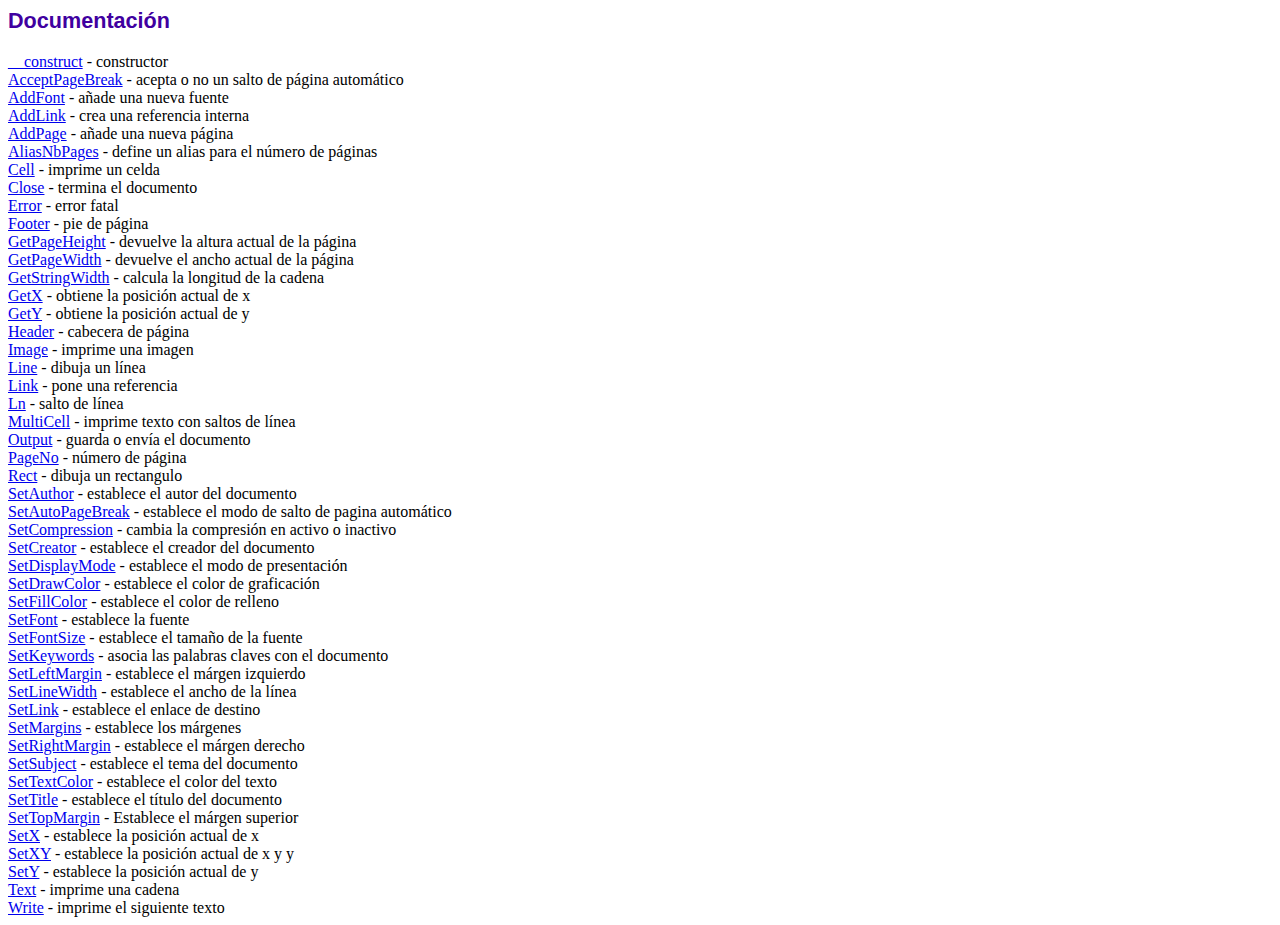
<file: admin/php-bd/fpdf186/doc/index.htm>
<!DOCTYPE html PUBLIC "-//W3C//DTD HTML 4.01 Transitional//EN">
<html>
<head>
<meta http-equiv="Content-Type" content="text/html; charset=UTF-8">
<title>Documentación</title>
<link type="text/css" rel="stylesheet" href="../fpdf.css">
</head>
<body>
<h1>Documentación</h1>
<a href="__construct.htm">__construct</a> - constructor<br>
<a href="acceptpagebreak.htm">AcceptPageBreak</a> - acepta o no un salto de página automático<br>
<a href="addfont.htm">AddFont</a> - añade una nueva fuente<br>
<a href="addlink.htm">AddLink</a> - crea una referencia interna<br>
<a href="addpage.htm">AddPage</a> - añade una nueva página<br>
<a href="aliasnbpages.htm">AliasNbPages</a> - define un alias para el número de páginas<br>
<a href="cell.htm">Cell</a> - imprime un celda<br>
<a href="close.htm">Close</a> - termina el documento<br>
<a href="error.htm">Error</a> - error fatal<br>
<a href="footer.htm">Footer</a> - pie de página<br>
<a href="getpageheight.htm">GetPageHeight</a> - devuelve la altura actual de la página<br>
<a href="getpagewidth.htm">GetPageWidth</a> - devuelve el ancho actual de la página<br>
<a href="getstringwidth.htm">GetStringWidth</a> - calcula la longitud de la cadena<br>
<a href="getx.htm">GetX</a> - obtiene la posición actual de x<br>
<a href="gety.htm">GetY</a> - obtiene la posición actual de y<br>
<a href="header.htm">Header</a> - cabecera de página<br>
<a href="image.htm">Image</a> - imprime una imagen<br>
<a href="line.htm">Line</a> - dibuja un línea<br>
<a href="link.htm">Link</a> - pone una referencia<br>
<a href="ln.htm">Ln</a> - salto de línea<br>
<a href="multicell.htm">MultiCell</a> - imprime texto con saltos de línea<br>
<a href="output.htm">Output</a> - guarda o envía el documento<br>
<a href="pageno.htm">PageNo</a> - número de página<br>
<a href="rect.htm">Rect</a> - dibuja un rectangulo<br>
<a href="setauthor.htm">SetAuthor</a> - establece el autor del documento<br>
<a href="setautopagebreak.htm">SetAutoPageBreak</a> - establece el modo de salto de pagina automático<br>
<a href="setcompression.htm">SetCompression</a> - cambia la compresión en activo o inactivo<br>
<a href="setcreator.htm">SetCreator</a> - establece el creador del documento<br>
<a href="setdisplaymode.htm">SetDisplayMode</a> - establece el modo de presentación<br>
<a href="setdrawcolor.htm">SetDrawColor</a> - establece el color de graficación<br>
<a href="setfillcolor.htm">SetFillColor</a> - establece el color de relleno<br>
<a href="setfont.htm">SetFont</a> - establece la fuente<br>
<a href="setfontsize.htm">SetFontSize</a> - establece el tamaño de la fuente<br>
<a href="setkeywords.htm">SetKeywords</a> - asocia las palabras claves con el documento<br>
<a href="setleftmargin.htm">SetLeftMargin</a> - establece el márgen izquierdo<br>
<a href="setlinewidth.htm">SetLineWidth</a> - establece el ancho de la línea<br>
<a href="setlink.htm">SetLink</a> - establece el enlace de destino<br>
<a href="setmargins.htm">SetMargins</a> - establece los márgenes<br>
<a href="setrightmargin.htm">SetRightMargin</a> - establece el márgen derecho<br>
<a href="setsubject.htm">SetSubject</a> - establece el tema del documento<br>
<a href="settextcolor.htm">SetTextColor</a> - establece el color del texto<br>
<a href="settitle.htm">SetTitle</a> - establece el título del documento<br>
<a href="settopmargin.htm">SetTopMargin</a> - Establece el márgen superior<br>
<a href="setx.htm">SetX</a> - establece la posición actual de x<br>
<a href="setxy.htm">SetXY</a> - establece la posición actual de x y y<br>
<a href="sety.htm">SetY</a> - establece la posición actual de y<br>
<a href="text.htm">Text</a> - imprime una cadena<br>
<a href="write.htm">Write</a> - imprime el siguiente texto<br>
</body>
</html>
</file>
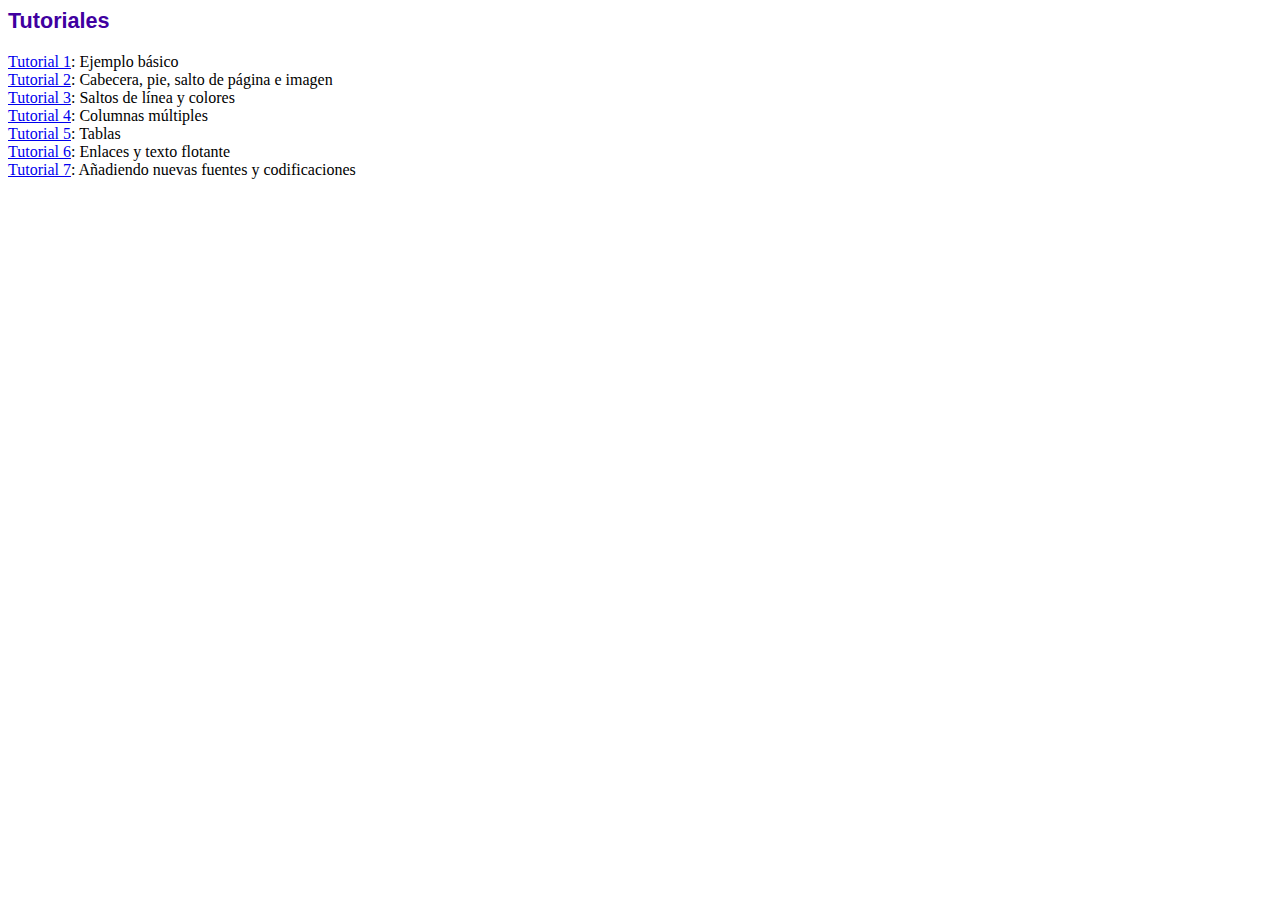
<file: admin/php-bd/fpdf186/tutorial/index.htm>
<!DOCTYPE html PUBLIC "-//W3C//DTD HTML 4.01 Transitional//EN">
<html>
<head>
<meta http-equiv="Content-Type" content="text/html; charset=UTF-8">
<title>Tutoriales</title>
<link type="text/css" rel="stylesheet" href="../fpdf.css">
</head>
<body>
<h1>Tutoriales</h1>
<ul style="list-style-type:none; margin-left:0; padding-left:0">
<li><a href="tuto1.htm">Tutorial 1</a>: Ejemplo básico</li>
<li><a href="tuto2.htm">Tutorial 2</a>: Cabecera, pie, salto de página e imagen</li>
<li><a href="tuto3.htm">Tutorial 3</a>: Saltos de línea y colores</li>
<li><a href="tuto4.htm">Tutorial 4</a>: Columnas múltiples</li>
<li><a href="tuto5.htm">Tutorial 5</a>: Tablas</li>
<li><a href="tuto6.htm">Tutorial 6</a>: Enlaces y texto flotante</li>
<li><a href="tuto7.htm">Tutorial 7</a>: Añadiendo nuevas fuentes y codificaciones</li>
</ul>
</body>
</html>
</file>
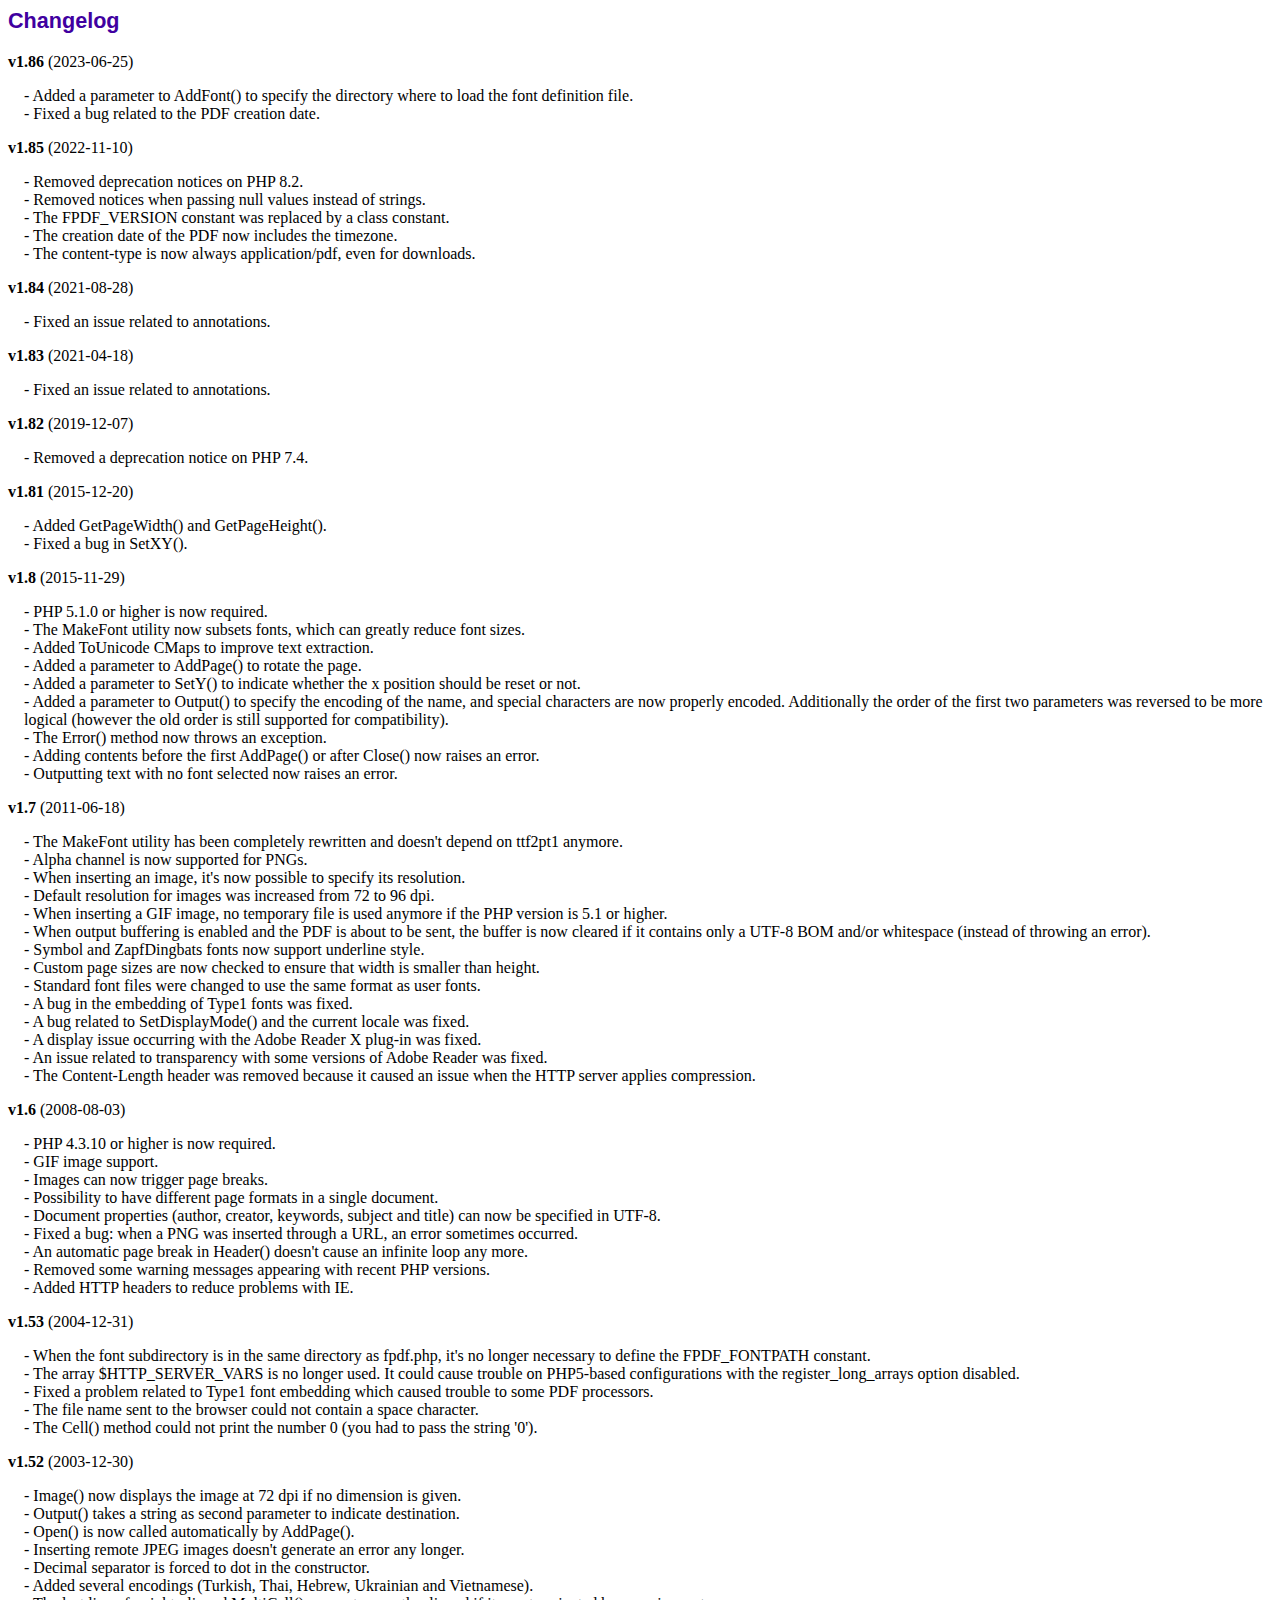
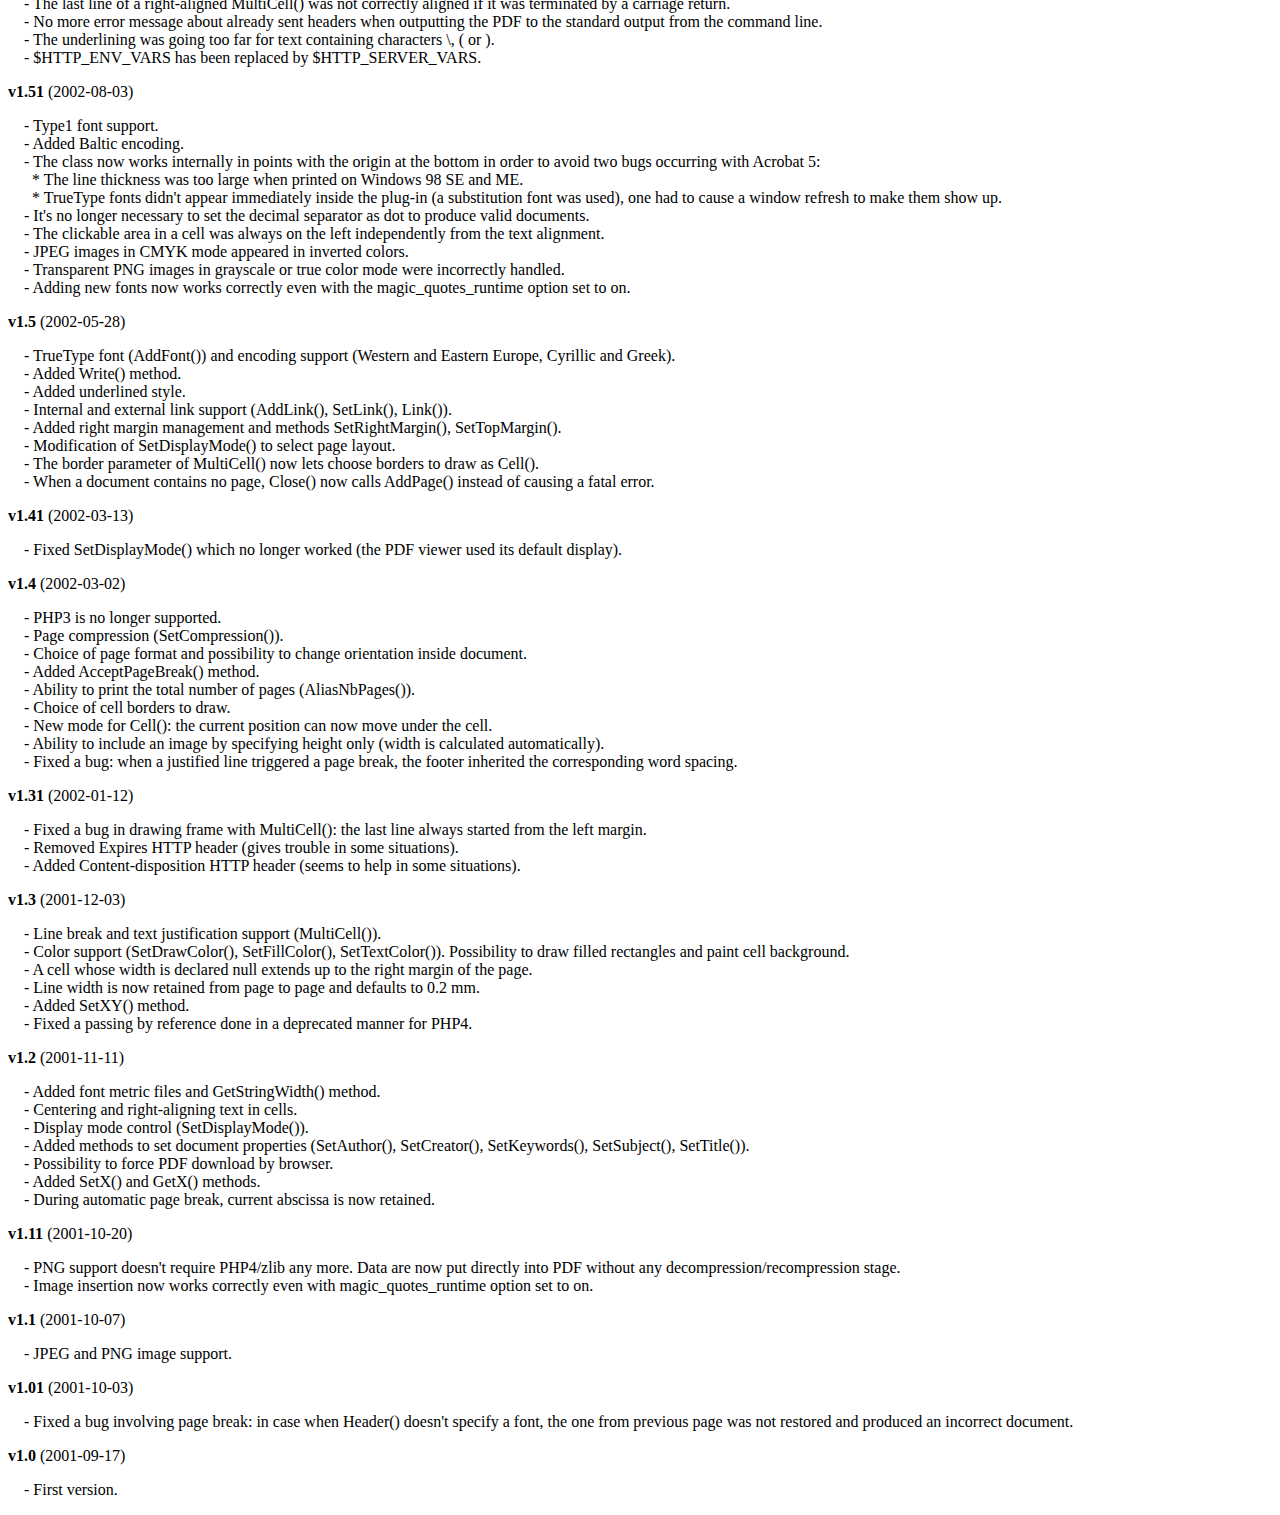
<file: admin/php-bd/fpdf186/changelog.htm>
<!DOCTYPE html PUBLIC "-//W3C//DTD HTML 4.01 Transitional//EN">
<html>
<head>
<meta http-equiv="Content-Type" content="text/html; charset=UTF-8">
<title>Changelog</title>
<link type="text/css" rel="stylesheet" href="fpdf.css">
<style type="text/css">
dd {margin:1em 0 1em 1em}
</style>
</head>
<body>
<h1>Changelog</h1>
<dl>
<dt><strong>v1.86</strong> (2023-06-25)</dt>
<dd>
- Added a parameter to AddFont() to specify the directory where to load the font definition file.<br>
- Fixed a bug related to the PDF creation date.<br>
</dd>
<dt><strong>v1.85</strong> (2022-11-10)</dt>
<dd>
- Removed deprecation notices on PHP 8.2.<br>
- Removed notices when passing null values instead of strings.<br>
- The FPDF_VERSION constant was replaced by a class constant.<br>
- The creation date of the PDF now includes the timezone.<br>
- The content-type is now always application/pdf, even for downloads.<br>
</dd>
<dt><strong>v1.84</strong> (2021-08-28)</dt>
<dd>
- Fixed an issue related to annotations.<br>
</dd>
<dt><strong>v1.83</strong> (2021-04-18)</dt>
<dd>
- Fixed an issue related to annotations.<br>
</dd>
<dt><strong>v1.82</strong> (2019-12-07)</dt>
<dd>
- Removed a deprecation notice on PHP 7.4.<br>
</dd>
<dt><strong>v1.81</strong> (2015-12-20)</dt>
<dd>
- Added GetPageWidth() and GetPageHeight().<br>
- Fixed a bug in SetXY().<br>
</dd>
<dt><strong>v1.8</strong> (2015-11-29)</dt>
<dd>
- PHP 5.1.0 or higher is now required.<br>
- The MakeFont utility now subsets fonts, which can greatly reduce font sizes.<br>
- Added ToUnicode CMaps to improve text extraction.<br>
- Added a parameter to AddPage() to rotate the page.<br>
- Added a parameter to SetY() to indicate whether the x position should be reset or not.<br>
- Added a parameter to Output() to specify the encoding of the name, and special characters are now properly encoded. Additionally the order of the first two parameters was reversed to be more logical (however the old order is still supported for compatibility).<br>
- The Error() method now throws an exception.<br>
- Adding contents before the first AddPage() or after Close() now raises an error.<br>
- Outputting text with no font selected now raises an error.<br>
</dd>
<dt><strong>v1.7</strong> (2011-06-18)</dt>
<dd>
- The MakeFont utility has been completely rewritten and doesn't depend on ttf2pt1 anymore.<br>
- Alpha channel is now supported for PNGs.<br>
- When inserting an image, it's now possible to specify its resolution.<br>
- Default resolution for images was increased from 72 to 96 dpi.<br>
- When inserting a GIF image, no temporary file is used anymore if the PHP version is 5.1 or higher.<br>
- When output buffering is enabled and the PDF is about to be sent, the buffer is now cleared if it contains only a UTF-8 BOM and/or whitespace (instead of throwing an error).<br>
- Symbol and ZapfDingbats fonts now support underline style.<br>
- Custom page sizes are now checked to ensure that width is smaller than height.<br>
- Standard font files were changed to use the same format as user fonts.<br>
- A bug in the embedding of Type1 fonts was fixed.<br>
- A bug related to SetDisplayMode() and the current locale was fixed.<br>
- A display issue occurring with the Adobe Reader X plug-in was fixed.<br>
- An issue related to transparency with some versions of Adobe Reader was fixed.<br>
- The Content-Length header was removed because it caused an issue when the HTTP server applies compression.<br>
</dd>
<dt><strong>v1.6</strong> (2008-08-03)</dt>
<dd>
- PHP 4.3.10 or higher is now required.<br>
- GIF image support.<br>
- Images can now trigger page breaks.<br>
- Possibility to have different page formats in a single document.<br>
- Document properties (author, creator, keywords, subject and title) can now be specified in UTF-8.<br>
- Fixed a bug: when a PNG was inserted through a URL, an error sometimes occurred.<br>
- An automatic page break in Header() doesn't cause an infinite loop any more.<br>
- Removed some warning messages appearing with recent PHP versions.<br>
- Added HTTP headers to reduce problems with IE.<br>
</dd>
<dt><strong>v1.53</strong> (2004-12-31)</dt>
<dd>
- When the font subdirectory is in the same directory as fpdf.php, it's no longer necessary to define the FPDF_FONTPATH constant.<br>
- The array $HTTP_SERVER_VARS is no longer used. It could cause trouble on PHP5-based configurations with the register_long_arrays option disabled.<br>
- Fixed a problem related to Type1 font embedding which caused trouble to some PDF processors.<br>
- The file name sent to the browser could not contain a space character.<br>
- The Cell() method could not print the number 0 (you had to pass the string '0').<br>
</dd>
<dt><strong>v1.52</strong> (2003-12-30)</dt>
<dd>
- Image() now displays the image at 72 dpi if no dimension is given.<br>
- Output() takes a string as second parameter to indicate destination.<br>
- Open() is now called automatically by AddPage().<br>
- Inserting remote JPEG images doesn't generate an error any longer.<br>
- Decimal separator is forced to dot in the constructor.<br>
- Added several encodings (Turkish, Thai, Hebrew, Ukrainian and Vietnamese).<br>
- The last line of a right-aligned MultiCell() was not correctly aligned if it was terminated by a carriage return.<br>
- No more error message about already sent headers when outputting the PDF to the standard output from the command line.<br>
- The underlining was going too far for text containing characters \, ( or ).<br>
- $HTTP_ENV_VARS has been replaced by $HTTP_SERVER_VARS.<br>
</dd>
<dt><strong>v1.51</strong> (2002-08-03)</dt>
<dd>
- Type1 font support.<br>
- Added Baltic encoding.<br>
- The class now works internally in points with the origin at the bottom in order to avoid two bugs occurring with Acrobat 5:<br>&nbsp;&nbsp;* The line thickness was too large when printed on Windows 98 SE and ME.<br>&nbsp;&nbsp;* TrueType fonts didn't appear immediately inside the plug-in (a substitution font was used), one had to cause a window refresh to make them show up.<br>
- It's no longer necessary to set the decimal separator as dot to produce valid documents.<br>
- The clickable area in a cell was always on the left independently from the text alignment.<br>
- JPEG images in CMYK mode appeared in inverted colors.<br>
- Transparent PNG images in grayscale or true color mode were incorrectly handled.<br>
- Adding new fonts now works correctly even with the magic_quotes_runtime option set to on.<br>
</dd>
<dt><strong>v1.5</strong> (2002-05-28)</dt>
<dd>
- TrueType font (AddFont()) and encoding support (Western and Eastern Europe, Cyrillic and Greek).<br>
- Added Write() method.<br>
- Added underlined style.<br>
- Internal and external link support (AddLink(), SetLink(), Link()).<br>
- Added right margin management and methods SetRightMargin(), SetTopMargin().<br>
- Modification of SetDisplayMode() to select page layout.<br>
- The border parameter of MultiCell() now lets choose borders to draw as Cell().<br>
- When a document contains no page, Close() now calls AddPage() instead of causing a fatal error.<br>
</dd>
<dt><strong>v1.41</strong> (2002-03-13)</dt>
<dd>
- Fixed SetDisplayMode() which no longer worked (the PDF viewer used its default display).<br>
</dd>
<dt><strong>v1.4</strong> (2002-03-02)</dt>
<dd>
- PHP3 is no longer supported.<br>
- Page compression (SetCompression()).<br>
- Choice of page format and possibility to change orientation inside document.<br>
- Added AcceptPageBreak() method.<br>
- Ability to print the total number of pages (AliasNbPages()).<br>
- Choice of cell borders to draw.<br>
- New mode for Cell(): the current position can now move under the cell.<br>
- Ability to include an image by specifying height only (width is calculated automatically).<br>
- Fixed a bug: when a justified line triggered a page break, the footer inherited the corresponding word spacing.<br>
</dd>
<dt><strong>v1.31</strong> (2002-01-12)</dt>
<dd>
- Fixed a bug in drawing frame with MultiCell(): the last line always started from the left margin.<br>
- Removed Expires HTTP header (gives trouble in some situations).<br>
- Added Content-disposition HTTP header (seems to help in some situations).<br>
</dd>
<dt><strong>v1.3</strong> (2001-12-03)</dt>
<dd>
- Line break and text justification support (MultiCell()).<br>
- Color support (SetDrawColor(), SetFillColor(), SetTextColor()). Possibility to draw filled rectangles and paint cell background.<br>
- A cell whose width is declared null extends up to the right margin of the page.<br>
- Line width is now retained from page to page and defaults to 0.2 mm.<br>
- Added SetXY() method.<br>
- Fixed a passing by reference done in a deprecated manner for PHP4.<br>
</dd>
<dt><strong>v1.2</strong> (2001-11-11)</dt>
<dd>
- Added font metric files and GetStringWidth() method.<br>
- Centering and right-aligning text in cells.<br>
- Display mode control (SetDisplayMode()).<br>
- Added methods to set document properties (SetAuthor(), SetCreator(), SetKeywords(), SetSubject(), SetTitle()).<br>
- Possibility to force PDF download by browser.<br>
- Added SetX() and GetX() methods.<br>
- During automatic page break, current abscissa is now retained.<br>
</dd>
<dt><strong>v1.11</strong> (2001-10-20)</dt>
<dd>
- PNG support doesn't require PHP4/zlib any more. Data are now put directly into PDF without any decompression/recompression stage.<br>
- Image insertion now works correctly even with magic_quotes_runtime option set to on.<br>
</dd>
<dt><strong>v1.1</strong> (2001-10-07)</dt>
<dd>
- JPEG and PNG image support.<br>
</dd>
<dt><strong>v1.01</strong> (2001-10-03)</dt>
<dd>
- Fixed a bug involving page break: in case when Header() doesn't specify a font, the one from previous page was not restored and produced an incorrect document.<br>
</dd>
<dt><strong>v1.0</strong> (2001-09-17)</dt>
<dd>
- First version.<br>
</dd>
</dl>
</body>
</html>
</file>
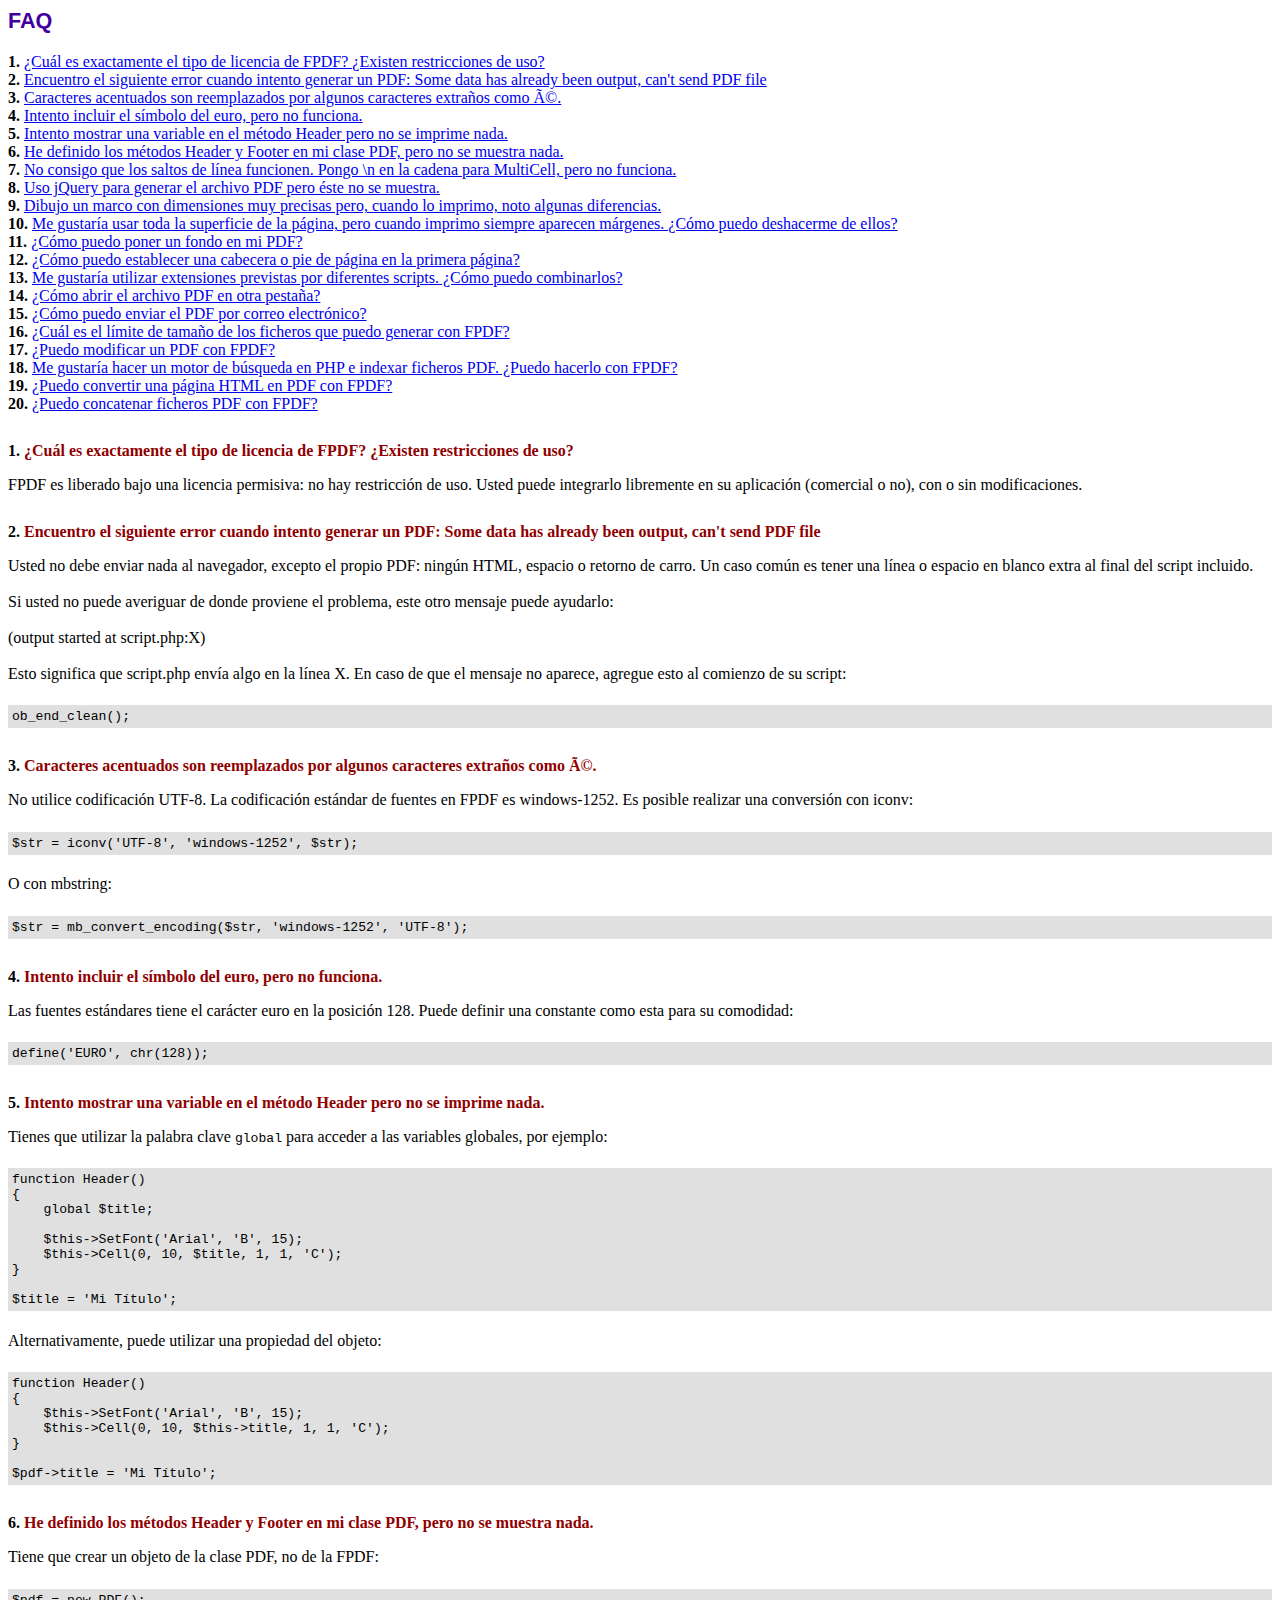
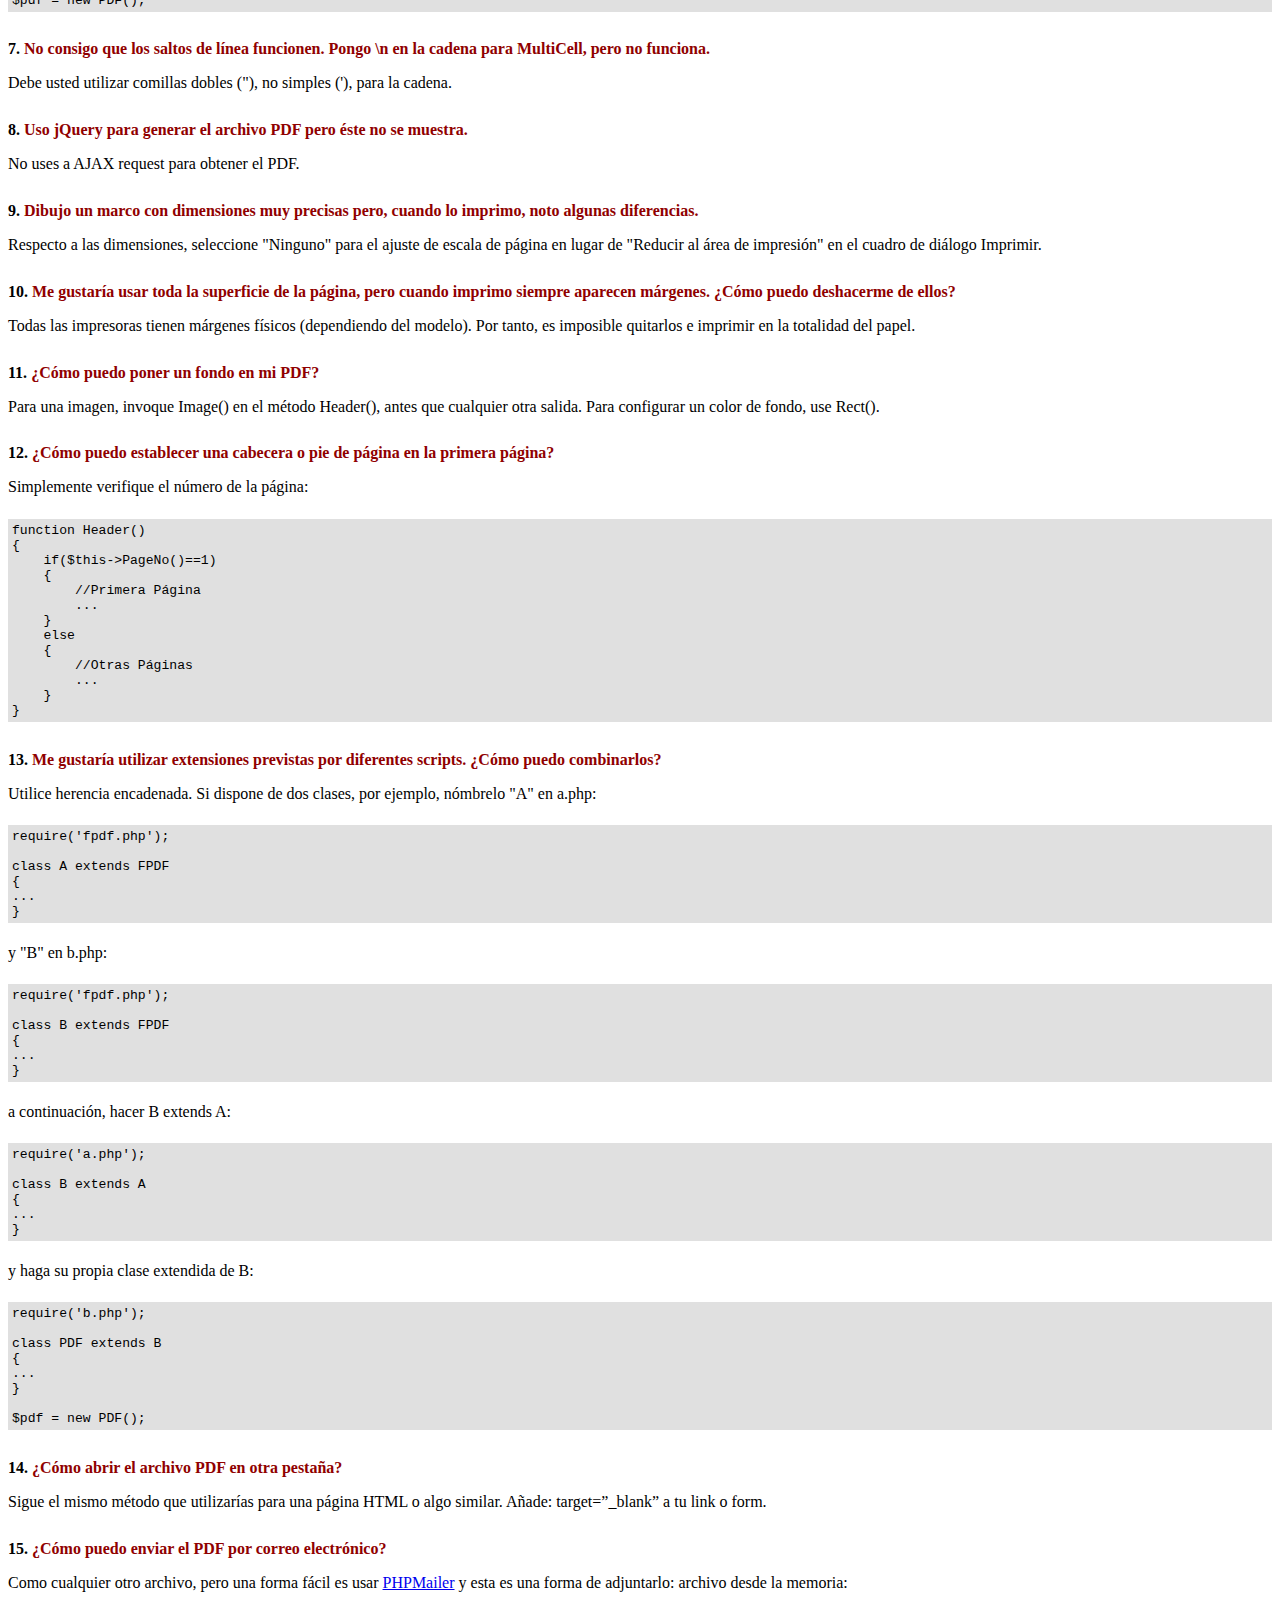
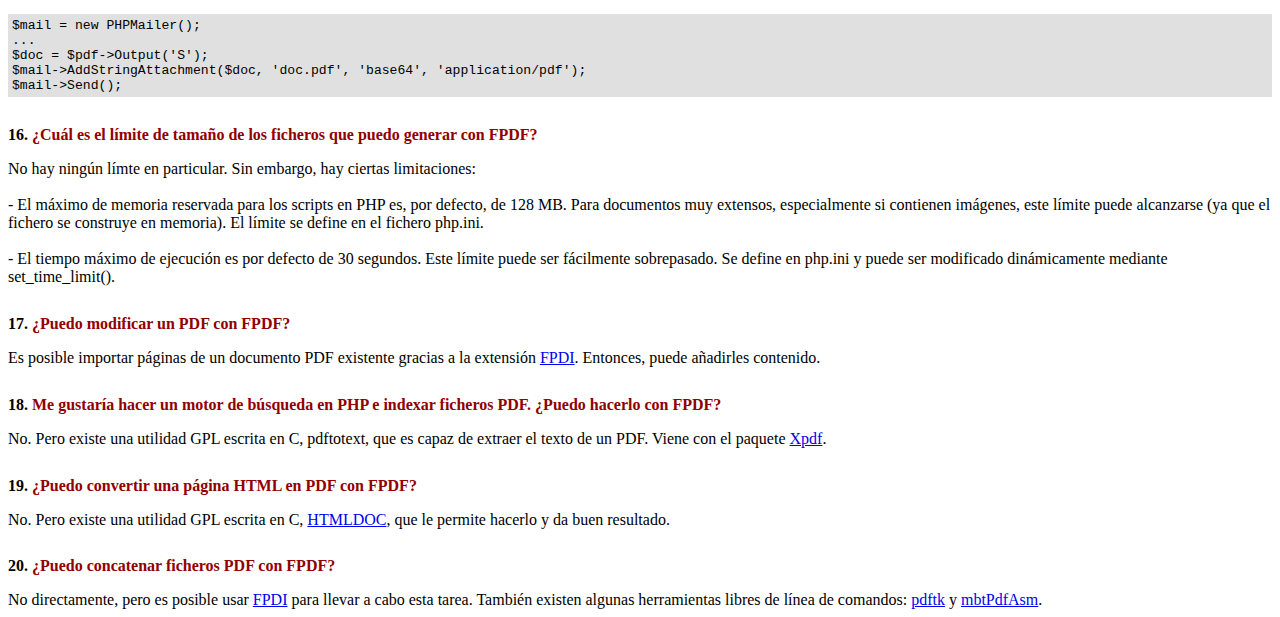
<file: admin/php-bd/fpdf186/FAQ.htm>
<!DOCTYPE html PUBLIC "-//W3C//DTD HTML 4.01 Transitional//EN">
<html>
<head>
<meta http-equiv="Content-Type" content="text/html; charset=UTF-8">
<title>FAQ</title>
<link type="text/css" rel="stylesheet" href="fpdf.css">
<style type="text/css">
ul {list-style-type:none; margin:0; padding:0}
ul#answers li {margin-top:1.8em}
.question {font-weight:bold; color:#900000}
</style>
</head>
<body>
<h1>FAQ</h1>
<ul>
<li><b>1.</b> <a href='#q1'>¿Cuál es exactamente el tipo de licencia de FPDF? ¿Existen restricciones de uso?</a></li>
<li><b>2.</b> <a href='#q2'>Encuentro el siguiente error cuando intento generar un PDF: Some data has already been output, can't send PDF file</a></li>
<li><b>3.</b> <a href='#q3'>Caracteres acentuados son reemplazados por algunos caracteres extraños como Ã©.</a></li>
<li><b>4.</b> <a href='#q4'>Intento incluir el símbolo del euro, pero no funciona.</a></li>
<li><b>5.</b> <a href='#q5'>Intento mostrar una variable en el método Header pero no se imprime nada.</a></li>
<li><b>6.</b> <a href='#q6'>He definido los métodos Header y Footer en mi clase PDF, pero no se muestra nada.</a></li>
<li><b>7.</b> <a href='#q7'>No consigo que los saltos de línea funcionen. Pongo \n en la cadena para MultiCell, pero no funciona.</a></li>
<li><b>8.</b> <a href='#q8'>Uso jQuery para generar el archivo PDF pero éste no se muestra.</a></li>
<li><b>9.</b> <a href='#q9'>Dibujo un marco con dimensiones muy precisas pero, cuando lo imprimo, noto algunas diferencias.</a></li>
<li><b>10.</b> <a href='#q10'>Me gustaría usar toda la superficie de la página, pero cuando imprimo siempre aparecen márgenes. ¿Cómo puedo deshacerme de ellos?</a></li>
<li><b>11.</b> <a href='#q11'>¿Cómo puedo poner un fondo en mi PDF?</a></li>
<li><b>12.</b> <a href='#q12'>¿Cómo puedo establecer una cabecera o pie de página en la primera página?</a></li>
<li><b>13.</b> <a href='#q13'>Me gustaría utilizar extensiones previstas por diferentes scripts. ¿Cómo puedo combinarlos?</a></li>
<li><b>14.</b> <a href='#q14'>¿Cómo abrir el archivo PDF en otra pestaña?</a></li>
<li><b>15.</b> <a href='#q15'>¿Cómo puedo enviar el PDF por correo electrónico?</a></li>
<li><b>16.</b> <a href='#q16'>¿Cuál es el límite de tamaño de los ficheros que puedo generar con FPDF?</a></li>
<li><b>17.</b> <a href='#q17'>¿Puedo modificar un PDF con FPDF?</a></li>
<li><b>18.</b> <a href='#q18'>Me gustaría hacer un motor de búsqueda en PHP e indexar ficheros PDF. ¿Puedo hacerlo con FPDF?</a></li>
<li><b>19.</b> <a href='#q19'>¿Puedo convertir una página HTML en PDF con FPDF?</a></li>
<li><b>20.</b> <a href='#q20'>¿Puedo concatenar ficheros PDF con FPDF?</a></li>
</ul>

<ul id='answers'>
<li id='q1'>
<p><b>1.</b> <span class='question'>¿Cuál es exactamente el tipo de licencia de FPDF? ¿Existen restricciones de uso?</span></p>
FPDF es liberado bajo una licencia permisiva: no hay restricción de uso. Usted puede integrarlo
libremente en su aplicación (comercial o no), con o sin modificaciones.
</li>

<li id='q2'>
<p><b>2.</b> <span class='question'>Encuentro el siguiente error cuando intento generar un PDF: Some data has already been output, can't send PDF file</span></p>
Usted no debe enviar nada al navegador, excepto el propio PDF: ningún HTML, espacio o retorno de carro. Un caso común
es tener una línea o espacio en blanco extra al final del script incluido.<br>
<br>
Si usted no puede averiguar de donde proviene el problema, este otro mensaje puede ayudarlo:<br>
<br>
(output started at script.php:X)<br>
<br>
Esto significa que script.php envía algo en la línea X. En caso de que el mensaje no aparece, agregue esto al
comienzo de su script:
<div class="doc-source">
<pre><code>ob_end_clean();</code></pre>
</div>
</li>

<li id='q3'>
<p><b>3.</b> <span class='question'>Caracteres acentuados son reemplazados por algunos caracteres extraños como Ã©.</span></p>
No utilice codificación UTF-8. La codificación estándar de fuentes en FPDF es windows-1252.
Es posible realizar una conversión con iconv:
<div class="doc-source">
<pre><code>$str = iconv('UTF-8', 'windows-1252', $str);</code></pre>
</div>
O con mbstring:
<div class="doc-source">
<pre><code>$str = mb_convert_encoding($str, 'windows-1252', 'UTF-8');</code></pre>
</div>
</li>

<li id='q4'>
<p><b>4.</b> <span class='question'>Intento incluir el símbolo del euro, pero no funciona.</span></p>
Las fuentes estándares tiene el carácter euro en la posición 128. Puede definir una constante
como esta para su comodidad:
<div class="doc-source">
<pre><code>define('EURO', chr(128));</code></pre>
</div>
</li>

<li id='q5'>
<p><b>5.</b> <span class='question'>Intento mostrar una variable en el método Header pero no se imprime nada.</span></p>
Tienes que utilizar la palabra clave <code>global</code> para acceder a las variables globales, por ejemplo:
<div class="doc-source">
<pre><code>function Header()
{
    global $title;

    $this-&gt;SetFont('Arial', 'B', 15);
    $this-&gt;Cell(0, 10, $title, 1, 1, 'C');
}

$title = 'Mi Título';</code></pre>
</div>
Alternativamente, puede utilizar una propiedad del objeto:
<div class="doc-source">
<pre><code>function Header()
{
    $this-&gt;SetFont('Arial', 'B', 15);
    $this-&gt;Cell(0, 10, $this-&gt;title, 1, 1, 'C');
}

$pdf-&gt;title = 'Mi Título';</code></pre>
</div>
</li>

<li id='q6'>
<p><b>6.</b> <span class='question'>He definido los métodos Header y Footer en mi clase PDF, pero no se muestra nada.</span></p>
Tiene que crear un objeto de la clase PDF, no de la FPDF:
<div class="doc-source">
<pre><code>$pdf = new PDF();</code></pre>
</div>
</li>

<li id='q7'>
<p><b>7.</b> <span class='question'>No consigo que los saltos de línea funcionen. Pongo \n en la cadena para MultiCell, pero no funciona.</span></p>
Debe usted utilizar comillas dobles ("), no simples ('), para la cadena.
</li>

<li id='q8'>
<p><b>8.</b> <span class='question'>Uso jQuery para generar el archivo PDF pero éste no se muestra.</span></p>
No uses a AJAX request para obtener el PDF.
</li>

<li id='q9'>
<p><b>9.</b> <span class='question'>Dibujo un marco con dimensiones muy precisas pero, cuando lo imprimo, noto algunas diferencias.</span></p>
Respecto a las dimensiones, seleccione "Ninguno" para el ajuste de escala de página en lugar de "Reducir al área de impresión" en el cuadro de diálogo Imprimir.
</li>

<li id='q10'>
<p><b>10.</b> <span class='question'>Me gustaría usar toda la superficie de la página, pero cuando imprimo siempre aparecen márgenes. ¿Cómo puedo deshacerme de ellos?</span></p>
Todas las impresoras tienen márgenes físicos (dependiendo del modelo). Por tanto, es imposible quitarlos
e imprimir en la totalidad del papel.
</li>

<li id='q11'>
<p><b>11.</b> <span class='question'>¿Cómo puedo poner un fondo en mi PDF?</span></p>
Para una imagen, invoque Image() en el método Header(), antes que cualquier otra salida. Para configurar un color de fondo, use Rect().
</li>

<li id='q12'>
<p><b>12.</b> <span class='question'>¿Cómo puedo establecer una cabecera o pie de página en la primera página?</span></p>
Simplemente verifique el número de la página:
<div class="doc-source">
<pre><code>function Header()
{
    if($this-&gt;PageNo()==1)
    {
        //Primera Página
        ...
    }
    else
    {
        //Otras Páginas
        ...
    }
}</code></pre>
</div>
</li>

<li id='q13'>
<p><b>13.</b> <span class='question'>Me gustaría utilizar extensiones previstas por diferentes scripts. ¿Cómo puedo combinarlos?</span></p>
Utilice herencia encadenada. Si dispone de dos clases, por ejemplo, nómbrelo "A" en a.php:
<div class="doc-source">
<pre><code>require('fpdf.php');

class A extends FPDF
{
...
}</code></pre>
</div>
y "B" en b.php:
<div class="doc-source">
<pre><code>require('fpdf.php');

class B extends FPDF
{
...
}</code></pre>
</div>
a continuación, hacer B extends A:
<div class="doc-source">
<pre><code>require('a.php');

class B extends A
{
...
}</code></pre>
</div>
y haga su propia clase extendida de B:
<div class="doc-source">
<pre><code>require('b.php');

class PDF extends B
{
...
}

$pdf = new PDF();</code></pre>
</div>
</li>

<li id='q14'>
<p><b>14.</b> <span class='question'>¿Cómo abrir el archivo PDF en otra pestaña?</span></p>
Sigue el mismo método que utilizarías para una página HTML o algo similar.
Añade: target=”_blank” a tu link o form.
</li>

<li id='q15'>
<p><b>15.</b> <span class='question'>¿Cómo puedo enviar el PDF por correo electrónico?</span></p>
Como cualquier otro archivo, pero una forma fácil es usar <a href="https://github.com/PHPMailer/PHPMailer" target="_blank">PHPMailer</a>
y esta es una forma de adjuntarlo: archivo desde la memoria:
<div class="doc-source">
<pre><code>$mail = new PHPMailer();
...
$doc = $pdf-&gt;Output('S');
$mail-&gt;AddStringAttachment($doc, 'doc.pdf', 'base64', 'application/pdf');
$mail-&gt;Send();</code></pre>
</div>
</li>

<li id='q16'>
<p><b>16.</b> <span class='question'>¿Cuál es el límite de tamaño de los ficheros que puedo generar con FPDF?</span></p>
No hay ningún límte en particular. Sin embargo, hay ciertas limitaciones:
<br>
<br>
- El máximo de memoria reservada para los scripts en PHP es, por defecto, de 128 MB. Para documentos
muy extensos, especialmente si contienen imágenes, este límite puede alcanzarse (ya que el fichero
se construye en memoria). El límite se define en el fichero php.ini.
<br>
<br>
- El tiempo máximo de ejecución es por defecto de 30 segundos. Este límite puede ser fácilmente
sobrepasado. Se define en php.ini y puede ser modificado dinámicamente mediante set_time_limit().
</li>

<li id='q17'>
<p><b>17.</b> <span class='question'>¿Puedo modificar un PDF con FPDF?</span></p>
Es posible importar páginas de un documento PDF existente gracias a la extensión
<a href="https://www.setasign.com/products/fpdi/about/" target="_blank">FPDI</a>.
Entonces, puede añadirles contenido.
</li>

<li id='q18'>
<p><b>18.</b> <span class='question'>Me gustaría hacer un motor de búsqueda en PHP e indexar ficheros PDF. ¿Puedo hacerlo con FPDF?</span></p>
No. Pero existe una utilidad GPL escrita en C, pdftotext, que es capaz de extraer el texto de
un PDF. Viene con el paquete <a href="https://www.xpdfreader.com" target="_blank">Xpdf</a>.
</li>

<li id='q19'>
<p><b>19.</b> <span class='question'>¿Puedo convertir una página HTML en PDF con FPDF?</span></p>
No. Pero existe una utilidad GPL escrita en C, <a href="https://www.msweet.org/htmldoc/" target="_blank">HTMLDOC</a>,
que le permite hacerlo y da buen resultado.
</li>

<li id='q20'>
<p><b>20.</b> <span class='question'>¿Puedo concatenar ficheros PDF con FPDF?</span></p>
No directamente, pero es posible usar <a href="https://www.setasign.com/products/fpdi/demos/concatenate-fake/" target="_blank">FPDI</a>
para llevar a cabo esta tarea. También existen algunas herramientas libres de línea de comandos:
<a href="https://www.pdflabs.com/tools/pdftk-the-pdf-toolkit/" target="_blank">pdftk</a> y
<a href="http://thierry.schmit.free.fr/spip/spip.php?article15" target="_blank">mbtPdfAsm</a>.
</li>
</ul>
</body>
</html>
</file>
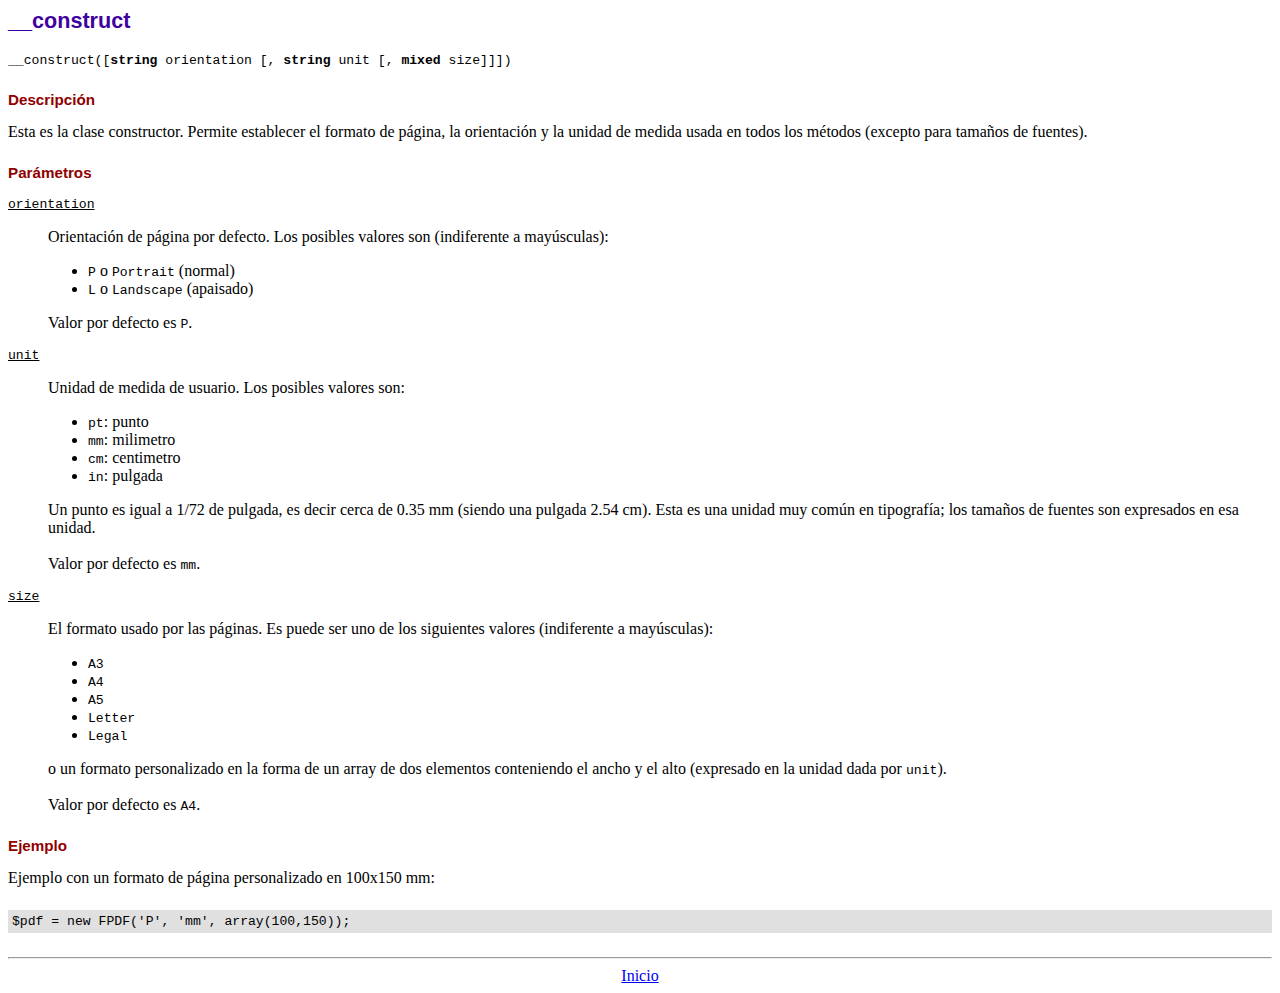
<file: admin/php-bd/fpdf186/doc/__construct.htm>
<!DOCTYPE html PUBLIC "-//W3C//DTD HTML 4.01 Transitional//EN">
<html>
<head>
<meta http-equiv="Content-Type" content="text/html; charset=UTF-8">
<title>__construct</title>
<link type="text/css" rel="stylesheet" href="../fpdf.css">
</head>
<body>
<h1>__construct</h1>
<code>__construct([<b>string</b> orientation [, <b>string</b> unit [, <b>mixed</b> size]]])</code>
<h2>Descripción</h2>
Esta es la clase constructor. Permite establecer el formato de página, la orientación y la unidad de medida usada en todos los métodos (excepto para tamaños de fuentes).
<h2>Parámetros</h2>
<dl class="param">
<dt><code>orientation</code></dt>
<dd>
Orientación de página por defecto. Los posibles valores son (indiferente a mayúsculas):
<ul>
<li><code>P</code> o <code>Portrait</code> (normal)
<li><code>L</code> o <code>Landscape</code> (apaisado)
</ul>
Valor por defecto es <code>P</code>.
</dd>
<dt><code>unit</code></dt>
<dd>
Unidad de medida de usuario. Los posibles valores son:
<ul>
<li><code>pt</code>: punto
<li><code>mm</code>: milimetro
<li><code>cm</code>: centimetro
<li><code>in</code>: pulgada
</ul>
Un punto es igual a 1/72 de pulgada, es decir cerca de 0.35 mm (siendo una pulgada 2.54 cm). Esta es una unidad muy común en tipografía; los tamaños de fuentes son expresados en esa unidad.
<br>
<br>
Valor por defecto es <code>mm</code>.
</dd>
<dt><code>size</code></dt>
<dd>
El formato usado por las páginas. Es puede ser uno de los siguientes valores (indiferente a mayúsculas):
<ul>
<li><code>A3</code>
<li><code>A4</code>
<li><code>A5</code>
<li><code>Letter</code>
<li><code>Legal</code>
</ul>
o un formato personalizado en la forma de un array de dos elementos conteniendo el ancho y el alto (expresado en la unidad dada por <code>unit</code>).
<br>
<br>
Valor por defecto es <code>A4</code>.
</dd>
</dl>
<h2>Ejemplo</h2>
Ejemplo con un formato de página personalizado en 100x150 mm:
<div class="doc-source">
<pre><code>$pdf = new FPDF('P', 'mm', array(100,150));</code></pre>
</div>
<hr style="margin-top:1.5em">
<div style="text-align:center"><a href="index.htm">Inicio</a></div>
</body>
</html>
</file>
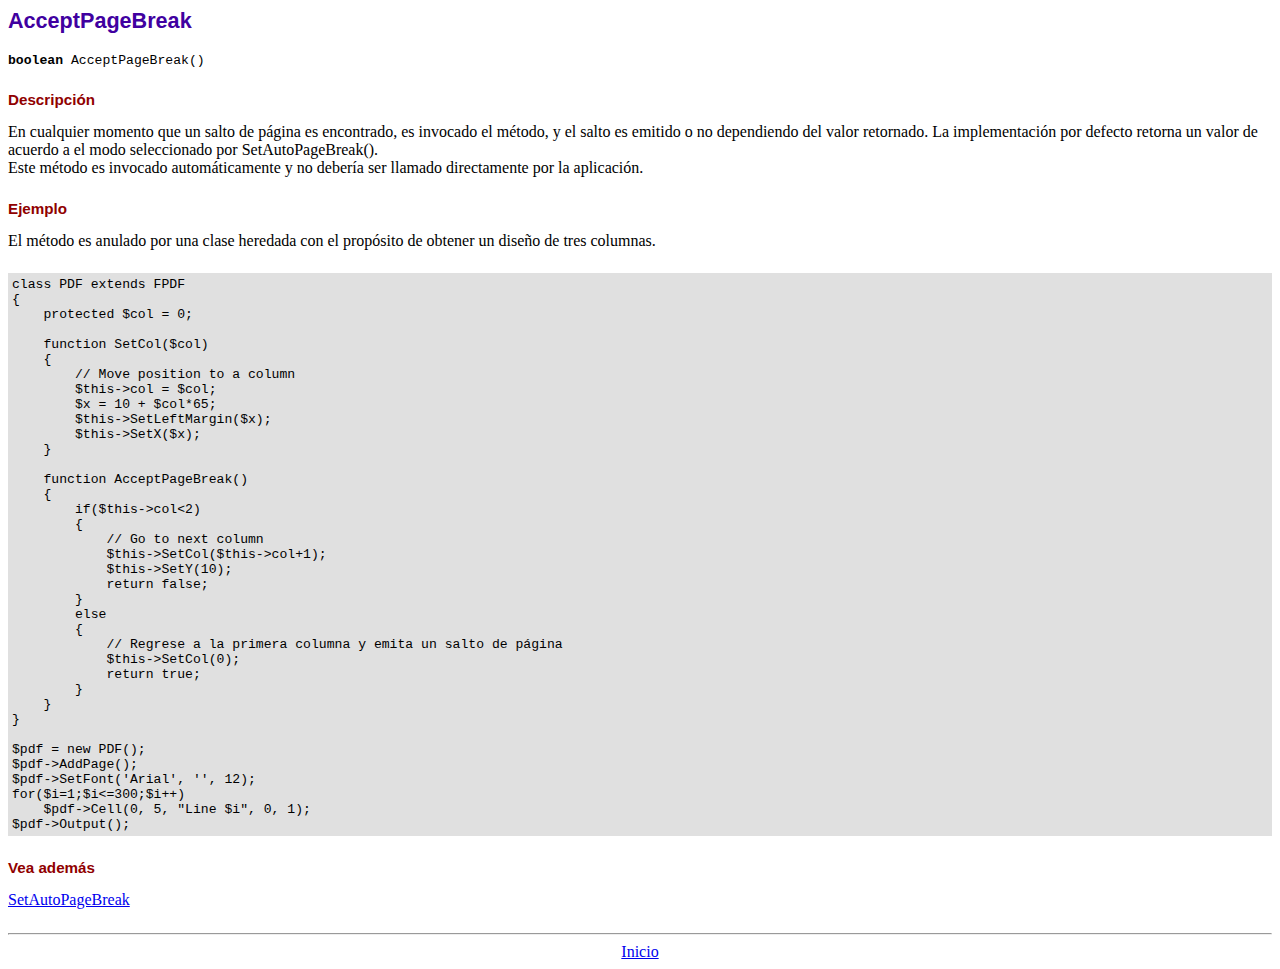
<file: admin/php-bd/fpdf186/doc/acceptpagebreak.htm>
<!DOCTYPE html PUBLIC "-//W3C//DTD HTML 4.01 Transitional//EN">
<html>
<head>
<meta http-equiv="Content-Type" content="text/html; charset=UTF-8">
<title>AcceptPageBreak</title>
<link type="text/css" rel="stylesheet" href="../fpdf.css">
</head>
<body>
<h1>AcceptPageBreak</h1>
<code><b>boolean</b> AcceptPageBreak()</code>
<h2>Descripción</h2>
En cualquier momento que un salto de página es encontrado, es invocado el método, y el salto es emitido o no dependiendo
del valor retornado. La implementación por defecto retorna un valor de acuerdo a el modo seleccionado por SetAutoPageBreak().
<br>
Este método es invocado automáticamente y no debería ser llamado directamente por la aplicación.
<h2>Ejemplo</h2>
El método es anulado por una clase heredada con el propósito de obtener un diseño de tres columnas.
<div class="doc-source">
<pre><code>class PDF extends FPDF
{
    protected $col = 0;

    function SetCol($col)
    {
        // Move position to a column
        $this-&gt;col = $col;
        $x = 10 + $col*65;
        $this-&gt;SetLeftMargin($x);
        $this-&gt;SetX($x);
    }

    function AcceptPageBreak()
    {
        if($this-&gt;col&lt;2)
        {
            // Go to next column
            $this-&gt;SetCol($this-&gt;col+1);
            $this-&gt;SetY(10);
            return false;
        }
        else
        {
            // Regrese a la primera columna y emita un salto de página
            $this-&gt;SetCol(0);
            return true;
        }
    }
}

$pdf = new PDF();
$pdf-&gt;AddPage();
$pdf-&gt;SetFont('Arial', '', 12);
for($i=1;$i&lt;=300;$i++)
    $pdf-&gt;Cell(0, 5, "Line $i", 0, 1);
$pdf-&gt;Output();</code></pre>
</div>
<h2>Vea además</h2>
<a href="setautopagebreak.htm">SetAutoPageBreak</a>
<hr style="margin-top:1.5em">
<div style="text-align:center"><a href="index.htm">Inicio</a></div>
</body>
</html>
</file>
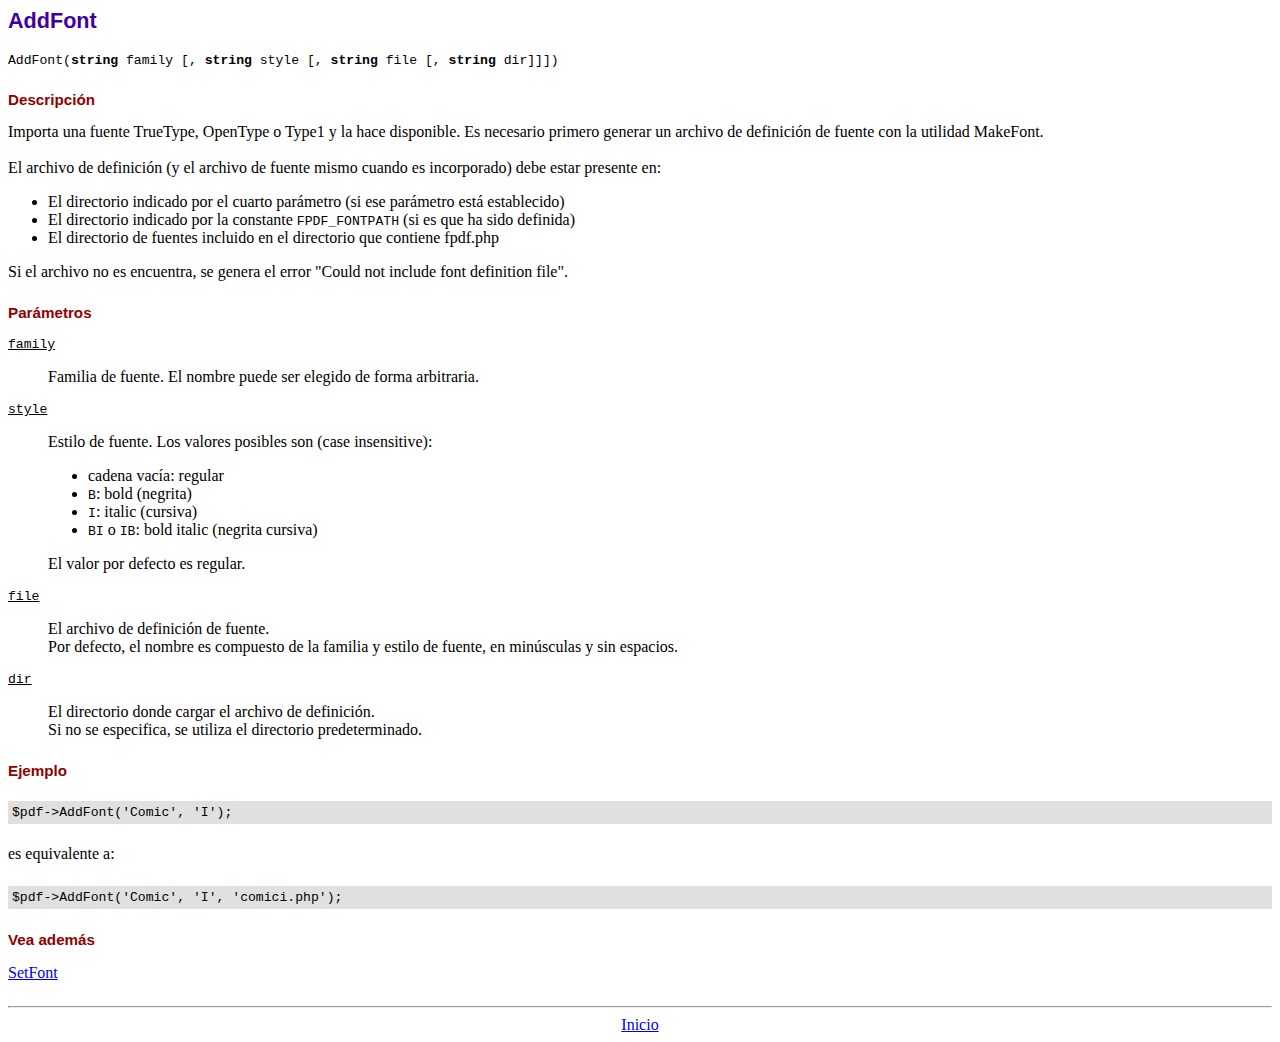
<file: admin/php-bd/fpdf186/doc/addfont.htm>
<!DOCTYPE html PUBLIC "-//W3C//DTD HTML 4.01 Transitional//EN">
<html>
<head>
<meta http-equiv="Content-Type" content="text/html; charset=UTF-8">
<title>AddFont</title>
<link type="text/css" rel="stylesheet" href="../fpdf.css">
</head>
<body>
<h1>AddFont</h1>
<code>AddFont(<b>string</b> family [, <b>string</b> style [, <b>string</b> file [, <b>string</b> dir]]])</code>
<h2>Descripción</h2>
Importa una fuente TrueType, OpenType o Type1 y la hace disponible. Es necesario primero generar
un archivo de definición de fuente con la utilidad MakeFont.
<br>
<br>
El archivo de definición (y el archivo de fuente mismo cuando es incorporado) debe estar presente en:
<ul>
<li>El directorio indicado por el cuarto parámetro (si ese parámetro está establecido)</li>
<li>El directorio indicado por la constante <code>FPDF_FONTPATH</code> (si es que ha sido definida)
<li>El directorio de fuentes incluido en el directorio que contiene fpdf.php
</ul>
Si el archivo no es encuentra, se genera el error "Could not include font definition file".
<h2>Parámetros</h2>
<dl class="param">
<dt><code>family</code></dt>
<dd>
Familia de fuente. El nombre puede ser elegido de forma arbitraria.
</dd>
<dt><code>style</code></dt>
<dd>
Estilo de fuente. Los valores posibles son (case insensitive):
<ul>
<li>cadena vacía: regular
<li><code>B</code>: bold (negrita)
<li><code>I</code>: italic (cursiva)
<li><code>BI</code> o <code>IB</code>: bold italic (negrita cursiva)
</ul>
El valor por defecto es regular.
</dd>
<dt><code>file</code></dt>
<dd>
El archivo de definición de fuente.
<br>
Por defecto, el nombre es compuesto de la familia y estilo de fuente, en minúsculas y sin espacios.
</dd>
<dt><code>dir</code></dt>
<dd>
El directorio donde cargar el archivo de definición.
<br>
Si no se especifica, se utiliza el directorio predeterminado.
</dd>
</dl>
<h2>Ejemplo</h2>
<div class="doc-source">
<pre><code>$pdf-&gt;AddFont('Comic', 'I');</code></pre>
</div>
es equivalente a:
<div class="doc-source">
<pre><code>$pdf-&gt;AddFont('Comic', 'I', 'comici.php');</code></pre>
</div>
<h2>Vea además</h2>
<a href="setfont.htm">SetFont</a>
<hr style="margin-top:1.5em">
<div style="text-align:center"><a href="index.htm">Inicio</a></div>
</body>
</html>
</file>
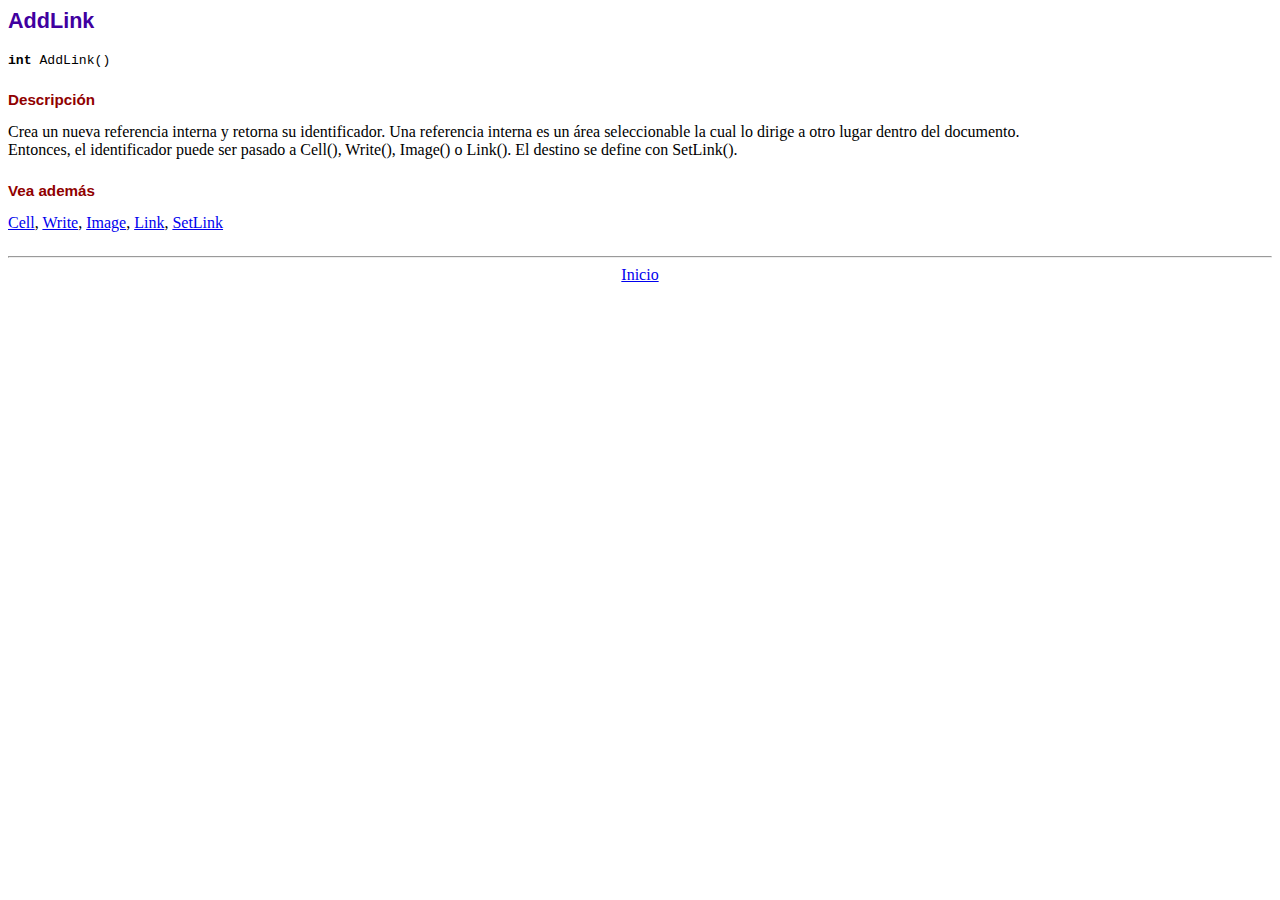
<file: admin/php-bd/fpdf186/doc/addlink.htm>
<!DOCTYPE html PUBLIC "-//W3C//DTD HTML 4.01 Transitional//EN">
<html>
<head>
<meta http-equiv="Content-Type" content="text/html; charset=UTF-8">
<title>AddLink</title>
<link type="text/css" rel="stylesheet" href="../fpdf.css">
</head>
<body>
<h1>AddLink</h1>
<code><b>int</b> AddLink()</code>
<h2>Descripción</h2>
Crea un nueva referencia interna y retorna su identificador. Una referencia interna es un área seleccionable la cual lo dirige a otro lugar dentro del documento.
<br>
Entonces, el identificador puede ser pasado a Cell(), Write(), Image() o Link(). El destino se define con SetLink().
<h2>Vea además</h2>
<a href="cell.htm">Cell</a>,
<a href="write.htm">Write</a>,
<a href="image.htm">Image</a>,
<a href="link.htm">Link</a>,
<a href="setlink.htm">SetLink</a>
<hr style="margin-top:1.5em">
<div style="text-align:center"><a href="index.htm">Inicio</a></div>
</body>
</html>
</file>
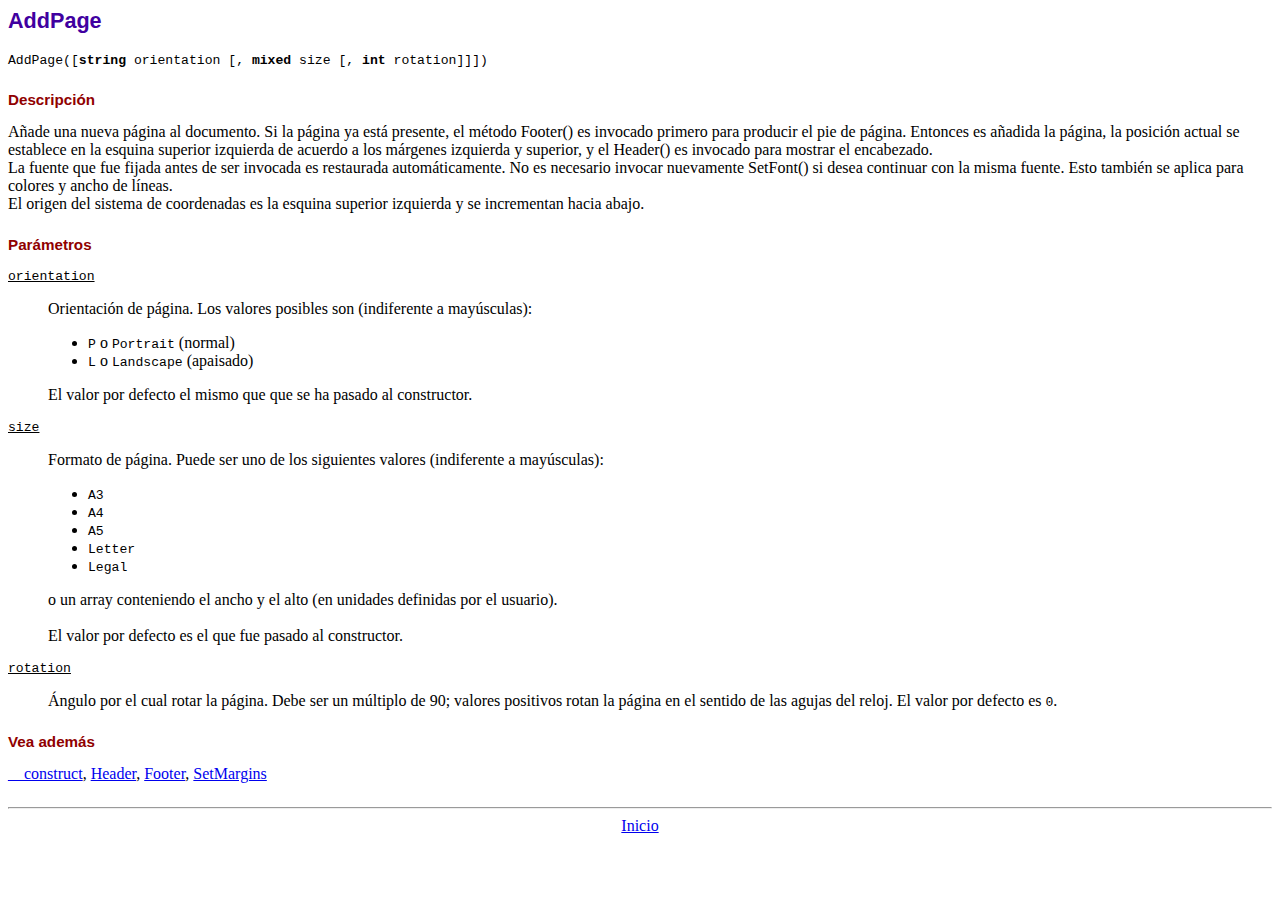
<file: admin/php-bd/fpdf186/doc/addpage.htm>
<!DOCTYPE html PUBLIC "-//W3C//DTD HTML 4.01 Transitional//EN">
<html>
<head>
<meta http-equiv="Content-Type" content="text/html; charset=UTF-8">
<title>AddPage</title>
<link type="text/css" rel="stylesheet" href="../fpdf.css">
</head>
<body>
<h1>AddPage</h1>
<code>AddPage([<b>string</b> orientation [, <b>mixed</b> size [, <b>int</b> rotation]]])</code>
<h2>Descripción</h2>
Añade una nueva página al documento. Si la página ya está presente, el método Footer() es invocado primero para producir
el pie de página. Entonces es añadida la página, la posición actual se establece en la esquina superior izquierda de
acuerdo a los márgenes izquierda y superior, y el Header() es invocado para mostrar el encabezado.<br>
La fuente que fue fijada antes de ser invocada es restaurada automáticamente. No es necesario invocar nuevamente SetFont()
si desea continuar con la misma fuente. Esto también se aplica para colores y ancho de líneas.<br>
El origen del sistema de coordenadas es la esquina superior izquierda y se incrementan  hacia abajo.
<h2>Parámetros</h2>
<dl class="param">
<dt><code>orientation</code></dt>
<dd>
Orientación de página. Los valores posibles son (indiferente a mayúsculas):
<ul>
<li><code>P</code> o <code>Portrait</code> (normal)</li>
<li><code>L</code> o <code>Landscape</code> (apaisado)</li>
</ul>
El valor por defecto el mismo que que se ha pasado al constructor.
</dd>
<dt><code>size</code></dt>
<dd>
Formato de página. Puede ser uno de los siguientes valores (indiferente a mayúsculas):
<ul>
<li><code>A3</code></li>
<li><code>A4</code></li>
<li><code>A5</code></li>
<li><code>Letter</code></li>
<li><code>Legal</code></li>
</ul>
o un array conteniendo el ancho y el alto (en unidades definidas por el usuario).<br>
<br>
El valor por defecto es el que fue pasado al constructor.
</dd>
<dt><code>rotation</code></dt>
<dd>
Ángulo por el cual rotar la página. Debe ser un múltiplo de 90; valores positivos rotan
la página en el sentido de las agujas del reloj. El valor por defecto es <code>0</code>.
</dd>
</dl>
<h2>Vea además</h2>
<a href="__construct.htm">__construct</a>,
<a href="header.htm">Header</a>,
<a href="footer.htm">Footer</a>,
<a href="setmargins.htm">SetMargins</a>
<hr style="margin-top:1.5em">
<div style="text-align:center"><a href="index.htm">Inicio</a></div>
</body>
</html>
</file>
<file: admin/php-bd/fpdf186/fpdf.css>
body {font-family:"Times New Roman",serif}
h1 {font:bold 135% Arial,sans-serif; color:#4000A0; margin-bottom:0.9em}
h2 {font:bold 95% Arial,sans-serif; color:#900000; margin-top:1.5em; margin-bottom:1em}
dl.param dt {text-decoration:underline}
dl.param dd {margin-top:1em; margin-bottom:1em}
dl.param ul {margin-top:1em; margin-bottom:1em}
tt, code, kbd {font-family:"Courier New",Courier,monospace; font-size:82%}
div.source {margin-top:1.4em; margin-bottom:1.3em}
div.source pre {display:table; border:1px solid #24246A; width:100%; margin:0em; font-family:inherit; font-size:100%}
div.source code {display:block; border:1px solid #C5C5EC; background-color:#F0F5FF; padding:6px; color:#000000}
div.doc-source {margin-top:1.4em; margin-bottom:1.3em}
div.doc-source pre {display:table; width:100%; margin:0em; font-family:inherit; font-size:100%}
div.doc-source code {display:block; background-color:#E0E0E0; padding:4px}
.kw {color:#000080; font-weight:bold}
.str {color:#CC0000}
.cmt {color:#008000}
p.demo {text-align:center; margin-top:-0.9em}
a.demo {text-decoration:none; font-weight:bold; color:#0000CC}
a.demo:link {text-decoration:none; font-weight:bold; color:#0000CC}
a.demo:hover {text-decoration:none; font-weight:bold; color:#0000FF}
a.demo:active {text-decoration:none; font-weight:bold; color:#0000FF}
</file>
